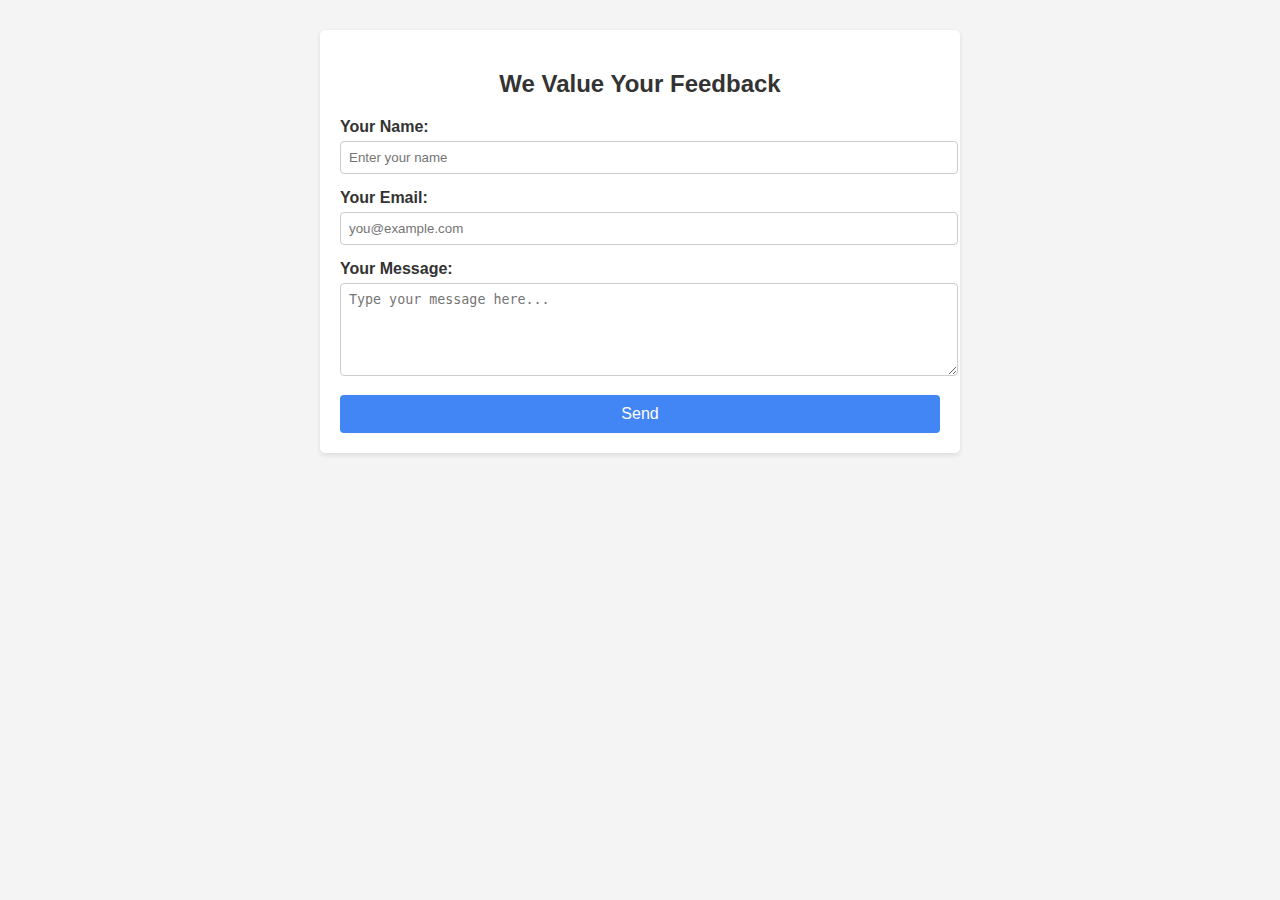
<file: Feedback.html>
<!DOCTYPE html>
<html lang="en">
<head>
  <meta charset="UTF-8">
  <meta name="viewport" content="width=device-width, initial-scale=1">
  <title>Feedback Form</title>
  <style>
    /* Basic Reset & Body Styling */
    body {
      font-family: Arial, sans-serif;
      margin: 0;
      padding: 0;
      background-color: #f4f4f4;
      color: #333;
    }
    .container {
      max-width: 600px;
      margin: 30px auto;
      padding: 20px;
      background: #fff;
      border-radius: 5px;
      box-shadow: 0 2px 5px rgba(0,0,0,0.1);
    }
    h2 {
      text-align: center;
      margin-bottom: 20px;
    }
    .form-group {
      margin-bottom: 15px;
    }
    label {
      display: block;
      font-weight: bold;
      margin-bottom: 5px;
    }
    input[type="text"],
    input[type="email"],
    textarea {
      width: 100%;
      padding: 8px;
      border: 1px solid #ccc;
      border-radius: 4px;
    }
    button {
      display: block;
      width: 100%;
      padding: 10px;
      background-color: #4285f4;
      color: #fff;
      border: none;
      border-radius: 4px;
      font-size: 16px;
      cursor: pointer;
    }
    button:hover {
      background-color: #357ae8;
    }
    #thankyou-message {
      display: none;
      text-align: center;
      margin-top: 20px;
      color: green;
      font-size: 18px;
    }
  </style>
</head>
<body>
  <div class="container">
    <h2>We Value Your Feedback</h2>
    <form id="feedbackForm" action="https://formspree.io/f/mbldbkeb" method="POST">
      <div class="form-group">
        <label for="name">Your Name:</label>
        <input type="text" id="name" name="name" placeholder="Enter your name" required>
      </div>
      <div class="form-group">
        <label for="email">Your Email:</label>
        <input type="email" id="email" name="email" placeholder="you@example.com" required>
      </div>
      <div class="form-group">
        <label for="message">Your Message:</label>
        <textarea id="message" name="message" placeholder="Type your message here..." rows="5" required></textarea>
      </div>
      <button type="submit">Send</button>
    </form>
    <div id="thankyou-message">Thank you for your feedback!</div>
  </div>

  <script>
    // Handle form submission using AJAX
    document.getElementById('feedbackForm').addEventListener('submit', function(e) {
      e.preventDefault(); // Prevent default form submission

      var form = e.target;
      var data = new FormData(form);

      // Create AJAX request
      var xhr = new XMLHttpRequest();
      xhr.open(form.method, form.action);
      xhr.setRequestHeader("Accept", "application/json");

      xhr.onreadystatechange = function() {
        if (xhr.readyState !== XMLHttpRequest.DONE) return;
        if (xhr.status === 200) {
          // Show a thank you message on success
          form.reset();
          document.getElementById('thankyou-message').style.display = 'block';
        } else {
          // Optionally handle errors here
          alert("Oops! There was a problem submitting your feedback.");
        }
      };
      xhr.send(data);
    });
  </script>
</body>
</html>
</file>
